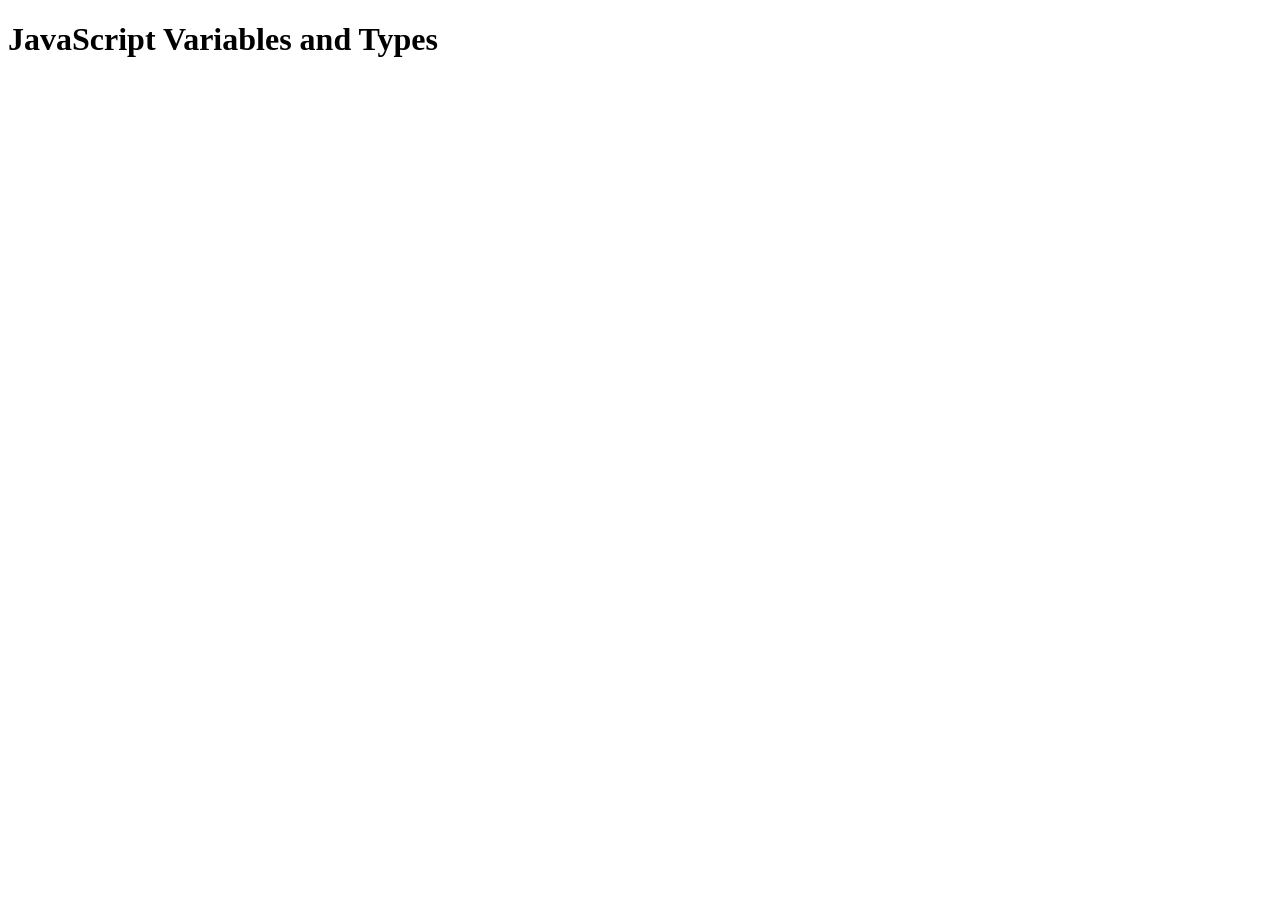
<file: ex00/index.html>
<!DOCTYPE html>
<html lang="en">
<head>
    <meta charset="UTF-8">
    <meta name="viewport" content="width=device-width, initial-scale=1.0">
    <title>Project 03 - Exercise 00</title>
    <script src="script.js" defer></script>
</head>
<body>
    <h1>JavaScript Variables and Types</h1>
</body>
</html>
</file>
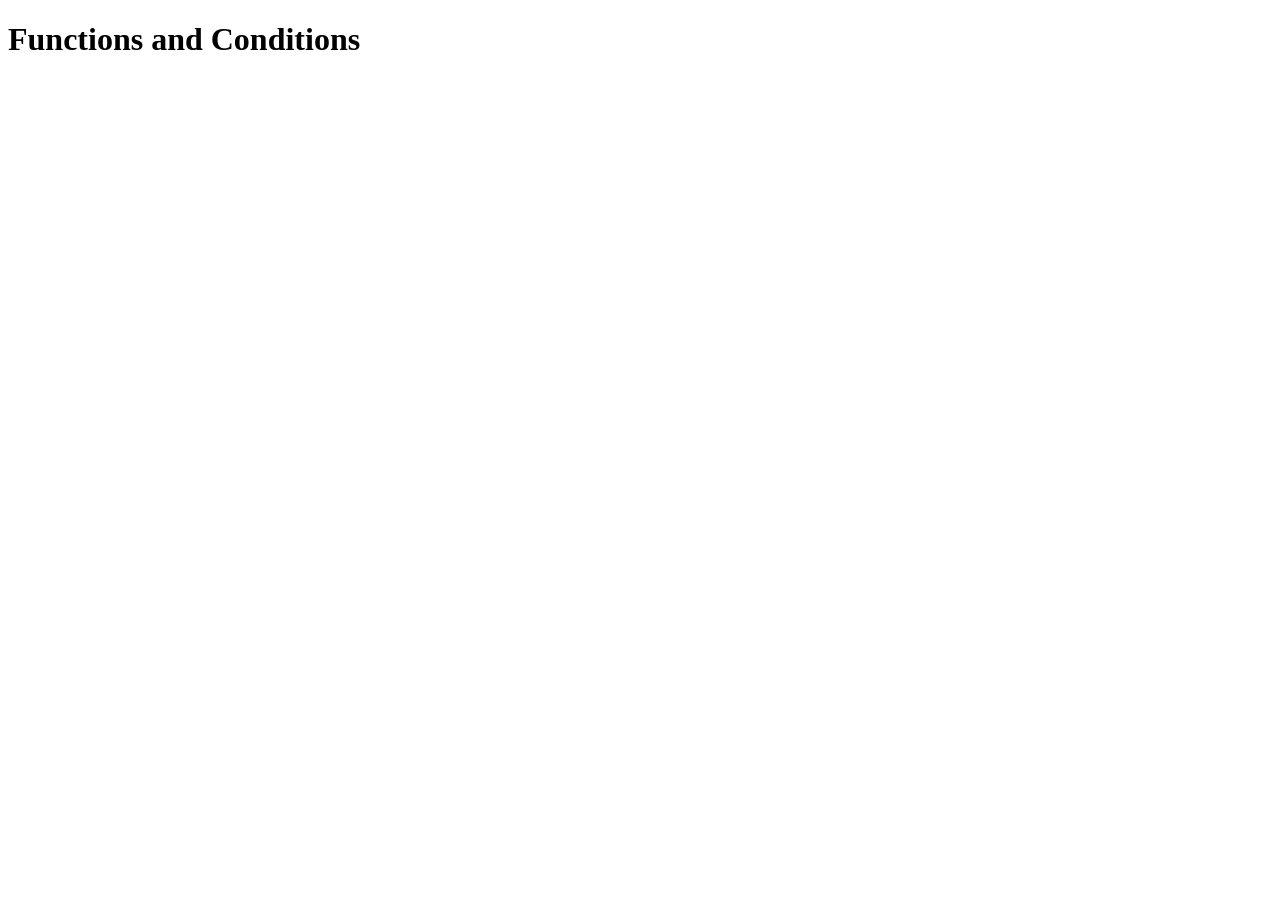
<file: ex01/index.html>
<!DOCTYPE html>
<html lang="en">
<head>
    <meta charset="UTF-8">
    <meta name="viewport" content="width=device-width, initial-scale=1.0">
    <title>Exercise 01</title>
    <script src="script.js" defer></script>
</head>
<body>
    <h1>Functions and Conditions</h1>
</body>
</html>
</file>
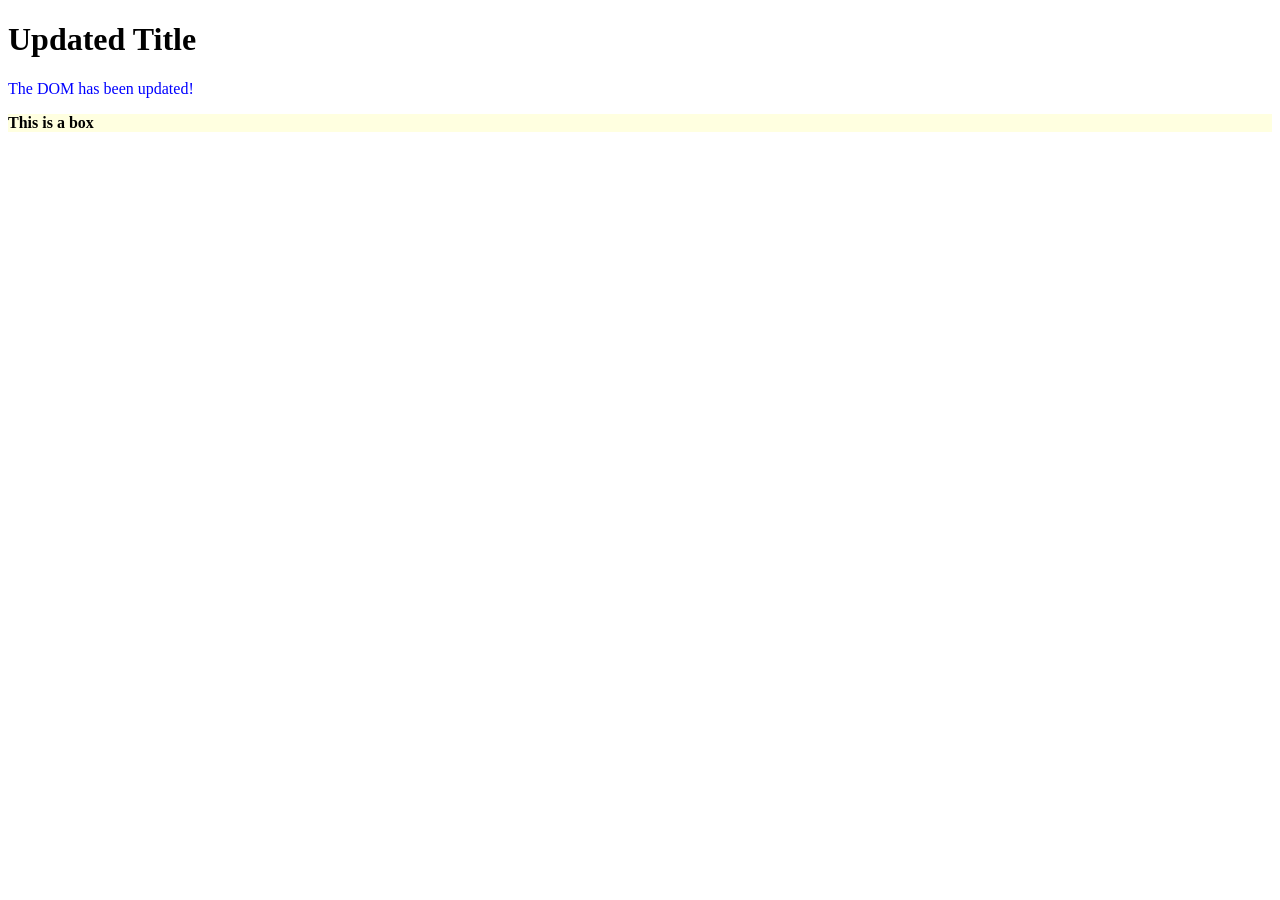
<file: ex02/index.html>
<!DOCTYPE html>
<html lang="en">
<head>
    <meta charset="UTF-8">
    <meta name="viewport" content="width=device-width, initial-scale=1.0">
    <title>Exercise 02</title>
    <link rel="stylesheet" href="style.css">
    <script src="script.js" defer></script>
</head>
<body>

    <h1 id="title">Original Title</h1>

    <p class="message">Original message</p>

    <div id="box">This is a box</div>

</body>
</html>
</file>
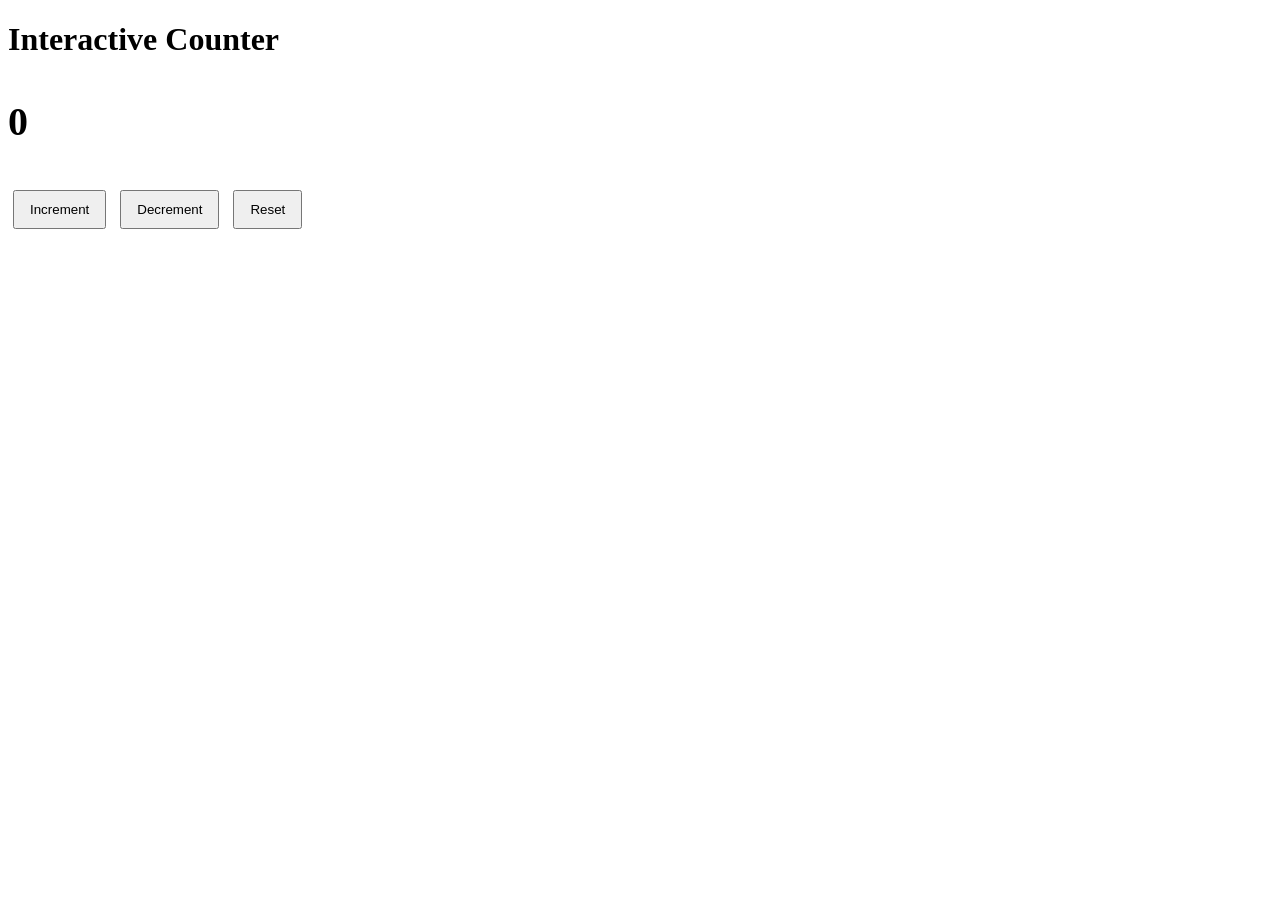
<file: ex03/index.html>
<!DOCTYPE html>
<html lang="en">
<head>
    <meta charset="UTF-8">
    <meta name="viewport" content="width=device-width, initial-scale=1.0">
    <title>Exercise 03</title>
    <link rel="stylesheet" href="style.css">
    <script src="script.js" defer></script>
</head>
<body>

    <h1>Interactive Counter</h1>

    <p id="count">0</p>

    <button id="increment">Increment</button>
    <button id="decrement">Decrement</button>
    <button id="reset">Reset</button>

</body>
</html>
</file>
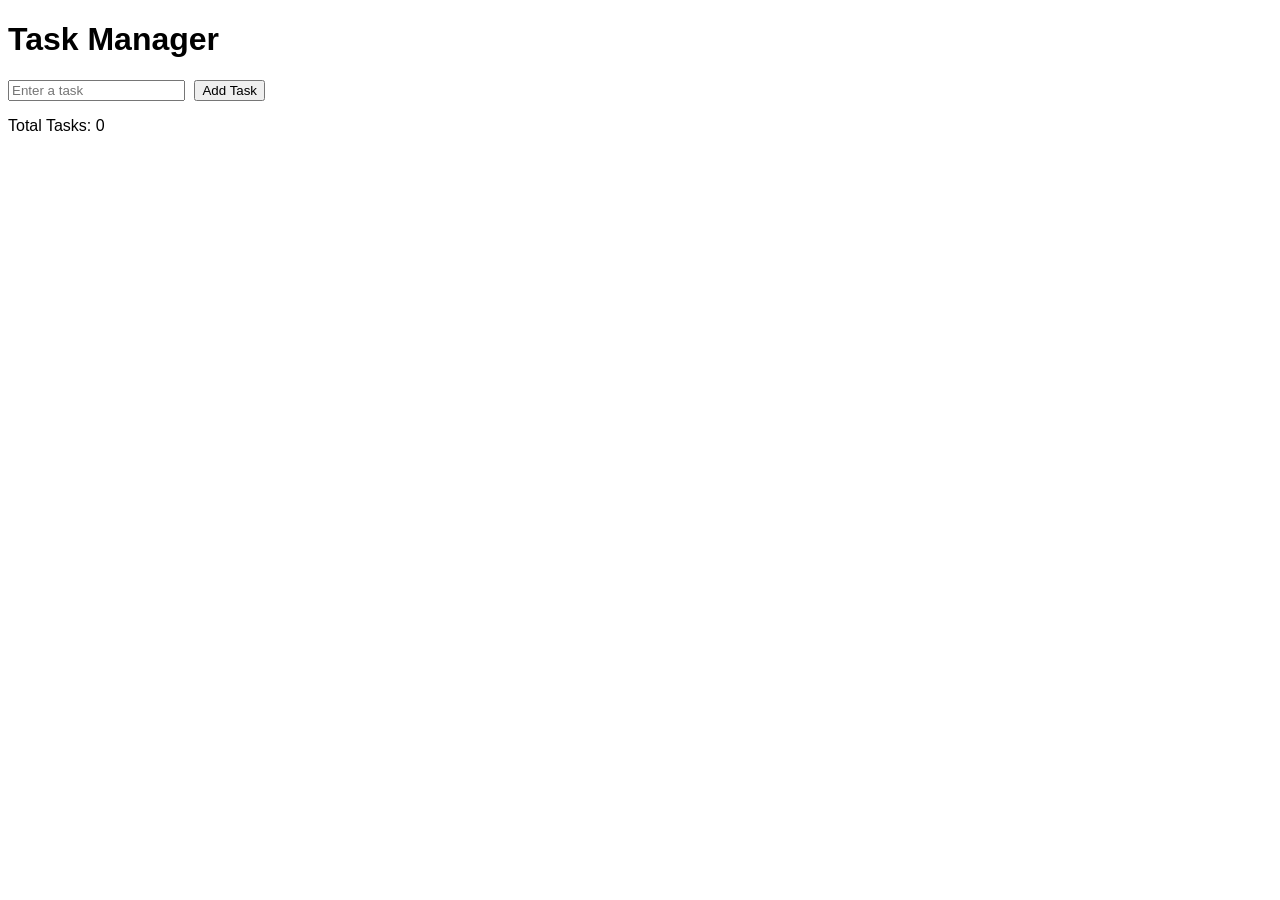
<file: ex04/index.html>
<!DOCTYPE html>
<html lang="en">
<head>
    <meta charset="UTF-8">
    <meta name="viewport" content="width=device-width, initial-scale=1.0">
    <title>Exercise 04</title>
    <link rel="stylesheet" href="style.css">
    <script src="script.js" defer></script>
</head>
<body>

    <h1>Task Manager</h1>

    <input id="taskInput" type="text" placeholder="Enter a task">
    <button id="addButton">Add Task</button>

    <p>Total Tasks: <span id="taskCount">0</span></p>

    <ul id="taskList"></ul>

</body>
</html>
</file>
<file: ex02/style.css>
.active {
    font-weight: bold;
    background-color: lightyellow;
}
</file>
<file: ex03/style.css>
#count {
    font-size: 40px;
    font-weight: bold;
}

button {
    margin: 5px;
    padding: 10px 15px;
}
</file>
<file: ex04/style.css>
body {
    font-family: Arial, sans-serif;
}

li {
    margin: 10px 0;
    cursor: pointer;
}

.completed {
    text-decoration: line-through;
}

button {
    margin-left: 5px;
}
</file>
